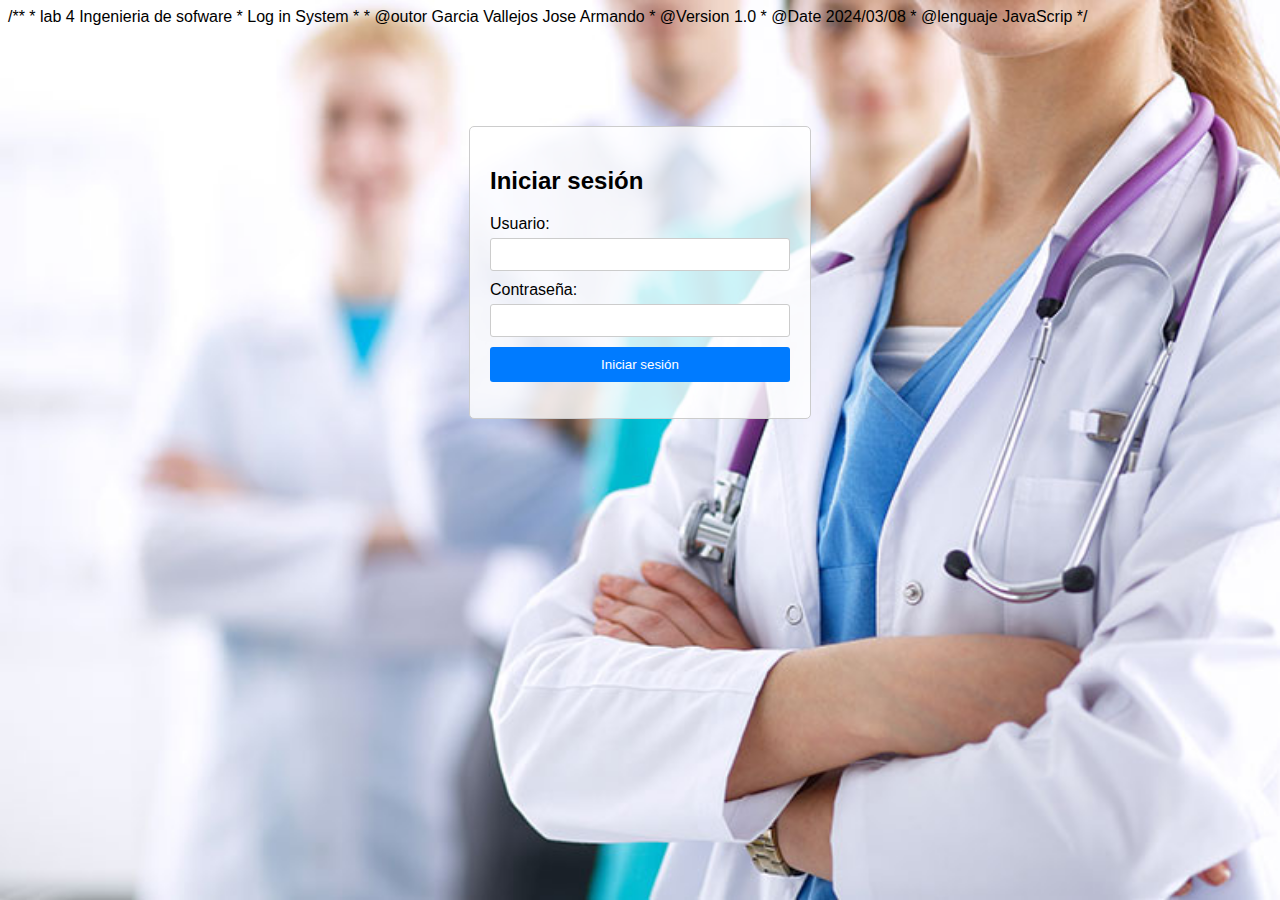
<file: Laboratorio-3/index.html>
/**
 * lab 4 Ingenieria de sofware
 * Log in System
 * 
 * @outor Garcia Vallejos Jose Armando
 * @Version 1.0
 * @Date 2024/03/08
 * @lenguaje JavaScrip
 */


<!DOCTYPE html>
<html lang="en">
<head>
    <meta charset="UTF-8">
    <meta name="viewport" content="width=device-width, initial-scale=1.0">
    <title>Login</title>
    <link rel="stylesheet" href="styles.css">
</head>
<body>
    <div class="login-container">
        <h2>Iniciar sesión</h2>
        <form id="loginForm">
            <div class="form-group">
                <label for="username">Usuario:</label>
                <input type="text" id="username" name="username" required>
            </div>
            <div class="form-group">
                <label for="password">Contraseña:</label>
                <input type="password" id="password" name="password" required>
            </div>
            <button type="submit">Iniciar sesión</button>
        </form>
        <p id="loginMessage"></p>
    </div>

    <script src="loginSystem.js"></script>
</body>
</html>
</file>
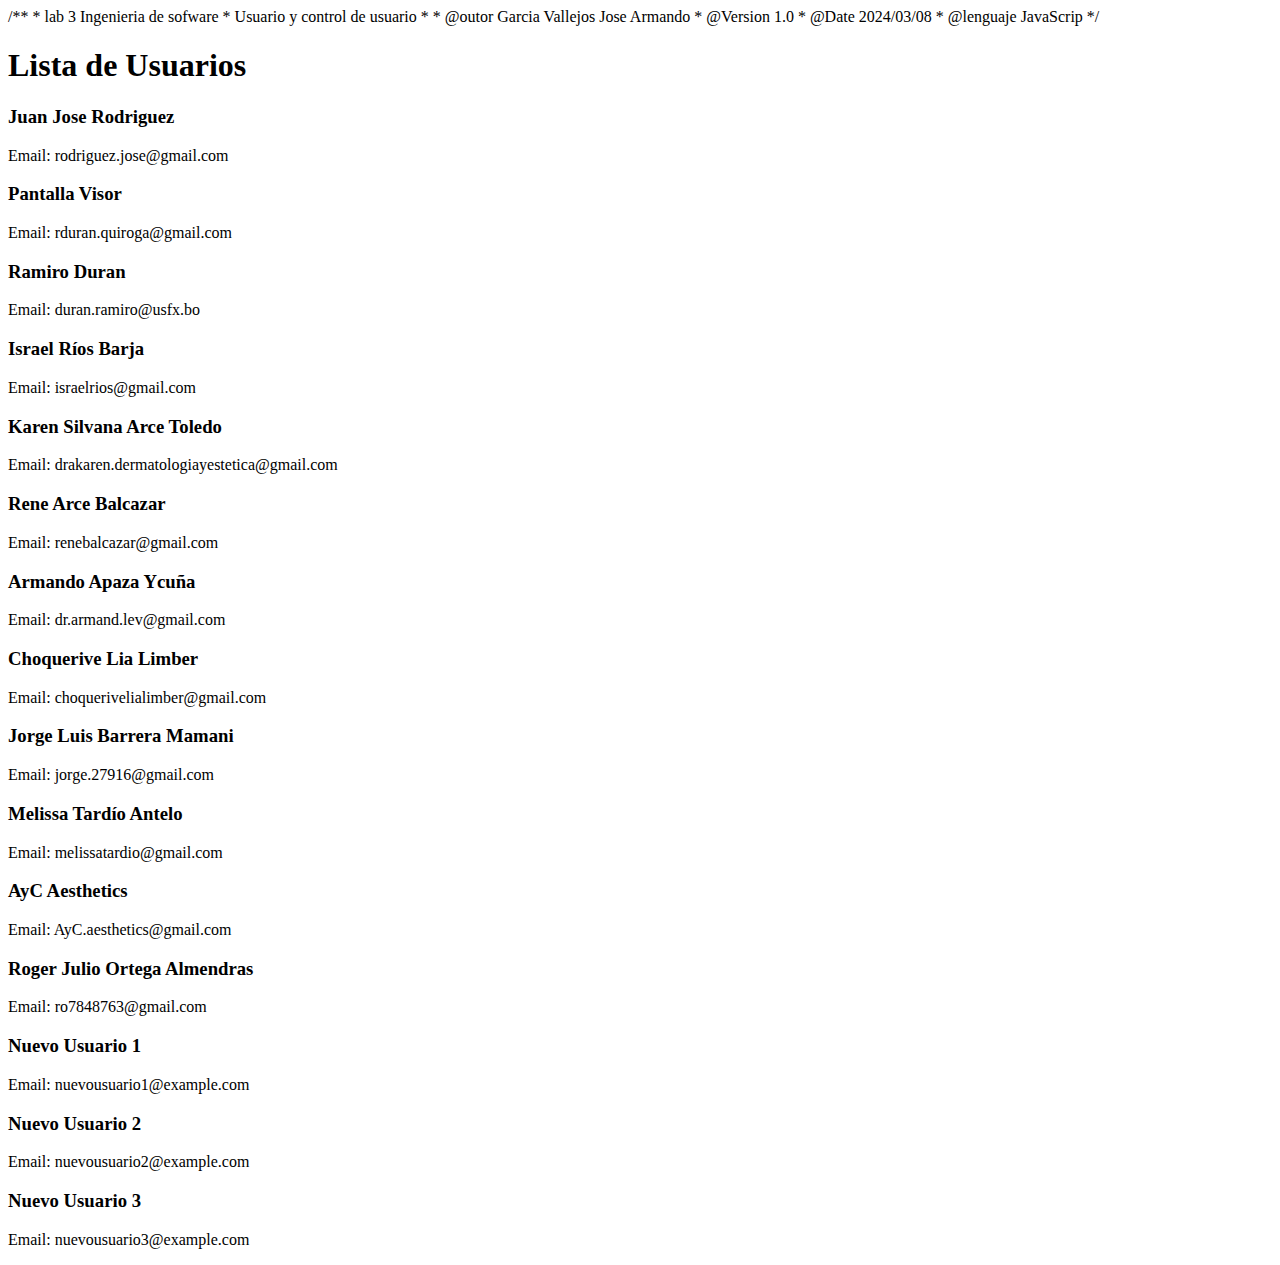
<file: Laboratorio-3/usuarios.html>
/**
 * lab 3 Ingenieria de sofware
 * Usuario y control de usuario
 * 
 * @outor Garcia Vallejos Jose Armando
 * @Version 1.0
 * @Date 2024/03/08
 * @lenguaje JavaScrip
 */


<!DOCTYPE html>
<html lang="en">
<head>
    <meta charset="UTF-8">
    <meta name="viewport" content="width=device-width, initial-scale=1.0">
    <title>Lista de Usuarios</title>
</head>
<body>
    <h1>Lista de Usuarios</h1>
    <div id="userList"></div>

    <script>
        // Hacer la solicitud GET al archivo usuarios.json
        fetch('usuarios.json')
            .then(response => response.json()) // Convertir la respuesta a JSON
            .then(data => {
                // Procesar los datos recibidos
                const userListDiv = document.getElementById('userList');
                // Limpiar cualquier contenido previo
                userListDiv.innerHTML = '';

                // Crear elementos HTML para cada usuario y agregarlos al contenedor
                data.forEach(user => {
                    const userDiv = document.createElement('div');
                    userDiv.innerHTML = `
                        <h3>${user.nombre}</h3>
                        <p>Email: ${user.email}</p>
                    `;
                    userListDiv.appendChild(userDiv);
                });
            })
            .catch(error => {
                console.error('Hubo un error al obtener la lista de usuarios:', error);
            });
    </script>
</body>
</html>
</file>
<file: Laboratorio-3/styles.css>
body {
    font-family: Arial, sans-serif;
}

.login-container {
    max-width: 300px;
    margin: 100px auto;
    padding: 20px;
    border: 1px solid #ccc;
    border-radius: 5px;
    background-color: #f5f5f5; /* Color de fondo suave */
}

.form-group {
    margin-bottom: 10px;
}

label {
    display: block;
    margin-bottom: 5px;
}

input[type="text"],
input[type="password"] {
    width: 100%;
    padding: 8px;
    border-radius: 3px;
    border: 1px solid #ccc;
}

button {
    display: block;
    width: 100%;
    padding: 10px;
    background-color: #007bff; /* Color azul */
    color: #fff;
    border: none;
    border-radius: 3px;
    cursor: pointer;
}

button:hover {
    background-color: #0056b3; /* Color azul más oscuro al pasar el cursor */
}

body {
    font-family: Arial, sans-serif;
    background-image: url('media/fondo0.jpeg');
    background-size: cover; /* Ajusta la imagen al tamaño del contenedor */
    background-repeat: no-repeat; /* Evita que la imagen se repita */
}

.login-container {
    max-width: 300px;
    margin: 100px auto;
    padding: 20px;
    border: 1px solid #ccc;
    border-radius: 5px;
    background-color: rgba(255, 255, 255, 0.8); /* Fondo blanco transparente */
}

/* Tu código CSS restante permanece igual */
</file>
